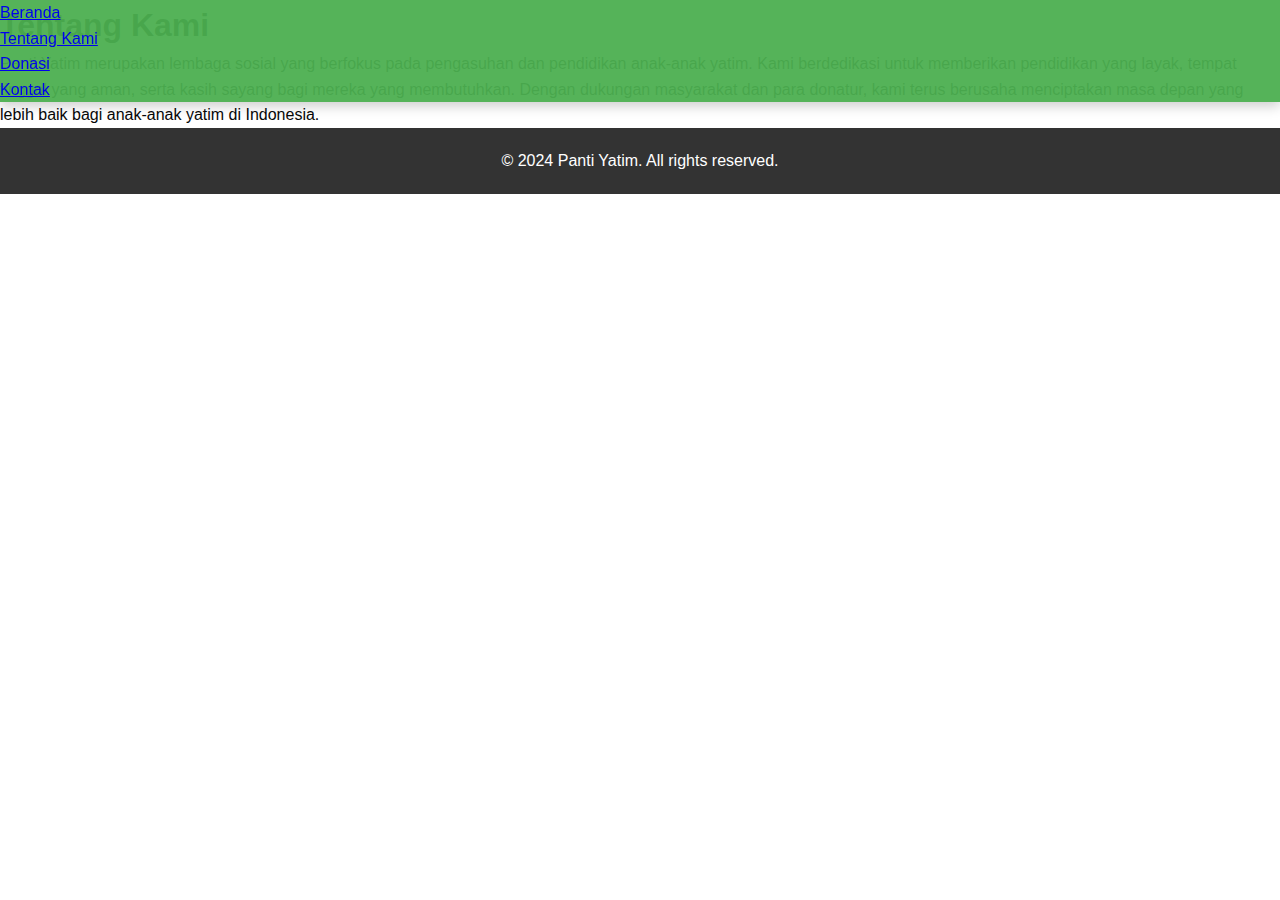
<file: tentang.html>
<!DOCTYPE html>
<html lang="en">
<head>
    <meta charset="UTF-8">
    <meta name="viewport" content="width=device-width, initial-scale=1.0">
    <title>Panti Yatim | Tentang Kami</title>
    <link rel="stylesheet" href="style.css">
</head>
<body>
    <header>
        <nav>
            <ul>
                <li><a href="index.html">Beranda</a></li>
                <li><a href="tentang.html">Tentang Kami</a></li>
                <li><a href="donasi.html">Donasi</a></li>
                <li><a href="kontak.html">Kontak</a></li>
            </ul>
        </nav>
    </header>

    <main>
        <section class="tentang">
            <h1>Tentang Kami</h1>
            <p>Panti Yatim merupakan lembaga sosial yang berfokus pada pengasuhan dan pendidikan anak-anak yatim. Kami berdedikasi untuk memberikan pendidikan yang layak, tempat tinggal yang aman, serta kasih sayang bagi mereka yang membutuhkan. Dengan dukungan masyarakat dan para donatur, kami terus berusaha menciptakan masa depan yang lebih baik bagi anak-anak yatim di Indonesia.</p>
        </section>
    </main>

    <footer>
        <p>&copy; 2024 Panti Yatim. All rights reserved.</p>
    </footer>
</body>
</html>
</file>
<file: style.css>
/* Resetting basic styles */
* {
    box-sizing: border-box;
    margin: 0;
    padding: 0;
    scroll-behavior: smooth;
}

body {
    font-family: 'Segoe UI', Tahoma, Geneva, Verdana, sans-serif;
    background-color: #ffffff;
    color: #080808;
    line-height: 1.6;
    overflow-x: hidden;
}

/* Header and Navigation */
header {
    background-color: rgba(76, 175, 80, 0.95);
    position: fixed;
    width: 100%;
    padding: 0;
    box-shadow: 0 4px 12px rgba(0, 0, 0, 0.2);
    z-index: 1000;
    transition: background-color 0.3s ease;
}

.menu-toggle {
    font-size: 1.8rem;
    color: rgb(255, 255, 255);
    background: none;
    border: none;
    cursor: pointer;
    position: fixed;
    top: 20px;
    left: 20px;
    z-index: 1100;
}

.navbar-menu {
    position: fixed;
    left: -260px;
    top: 0;
    width: 250px;
    height: 100%;
    background-color: #d7cfcf;
    color: rgb(11, 11, 11);
    display: flex;
    flex-direction: column;
    align-items: center;
    padding-top: 80px;
    transition: left 0.4s ease;
    z-index: 1000;
}

.navbar-menu.open {
    left: 0;
}

.navbar-menu ul {
    list-style: none;
    width: 100%;
    padding: 0;
    text-align: center;
}

.navbar-menu ul li {
    margin: 20px 0;
}

.navbar-menu ul li a {
    color: rgb(0, 0, 0);
    text-decoration: none;
    font-size: 1.2rem;
    padding: 12px 20px;
    transition: background 0.3s, color 0.3s;
}

.navbar-menu ul li a:hover {
    background-color: #4CAF50;
    color: #fff;
    border-radius: 8px;
}

/* Hero Section */
.hero {
    background-image: url('hero-bg.jpg');
    background-size: cover;
    background-position: center;
    padding: 100px 20px;
    color: white;
    text-align: center;
    box-shadow: inset 0 0 0 1000px rgba(0, 0, 0, 0.4);
}

.hero h1 {
    font-size: 3rem;
    margin-bottom: 20px;
    animation: fadeInDown 1s ease;
}

.hero p {
    font-size: 1.5rem;
    margin-bottom: 30px;
    animation: fadeInUp 1.2s ease;
}

.cta-button {
    background-color: #4CAF50;
    color: white;
    padding: 15px 30px;
    font-weight: bold;
    border-radius: 30px;
    text-decoration: none;
    transition: background-color 0.3s, transform 0.3s;
}

.cta-button:hover {
    background-color: #45a049;
    transform: scale(1.05);
}

@keyframes fadeInDown {
    0% { opacity: 0; transform: translateY(-20px); }
    100% { opacity: 1; transform: translateY(0); }
}

@keyframes fadeInUp {
    0% { opacity: 0; transform: translateY(20px); }
    100% { opacity: 1; transform: translateY(0); }
}

/* About Section */
.about {
    padding: 60px 20px;
    text-align: center;
    background-color: #fff;
}

.about h2 {
    font-size: 2rem;
    margin-bottom: 20px;
    color: #4CAF50;
}

.link-button {
    color: #4CAF50;
    font-weight: bold;
    text-decoration: none;
    margin-top: 15px;
    display: inline-block;
    padding: 10px 20px;
    border: 2px solid #4CAF50;
    border-radius: 20px;
    transition: background-color 0.3s, color 0.3s;
}

.link-button:hover {
    background-color: #4CAF50;
    color: #fff;
}

/* Services Section */
.services {
    padding: 60px 20px;
    background-color: #f5f5f5;
    text-align: center;
}

.services h2 {
    font-size: 2rem;
    color: #4CAF50;
    margin-bottom: 30px;
}

.services-grid {
    display: flex;
    gap: 20px;
    flex-wrap: wrap;
    justify-content: center;
}

.service-item {
    background-color: white;
    padding: 30px;
    border-radius: 10px;
    box-shadow: 0 4px 15px rgba(0, 0, 0, 0.1);
    width: 280px;
    transition: transform 0.3s, box-shadow 0.3s;
}

.service-item:hover {
    transform: translateY(-10px);
    box-shadow: 0 6px 20px rgba(0, 0, 0, 0.15);
}

/* Donation Section */
.donation {
    padding: 60px 20px;
    text-align: center;
    background-color: #fff;
}

.donation h2 {
    font-size: 2rem;
    color: #4CAF50;
}

.donation p {
    margin-bottom: 20px;
    font-size: 1.1rem;
}

.donation-button {
    background-color: #4CAF50;
    color: white;
    padding: 15px 30px;
    font-weight: bold;
    border-radius: 25px;
    text-decoration: none;
    transition: background-color 0.3s, transform 0.3s;
}

.donation-button:hover {
    background-color: #45a049;
    transform: scale(1.05);
}

/* Footer */
footer {
    background-color: #333;
    color: white;
    text-align: center;
    padding: 20px;
}

footer p {
    margin: 0;
    font-size: 1rem;
}
</file>
